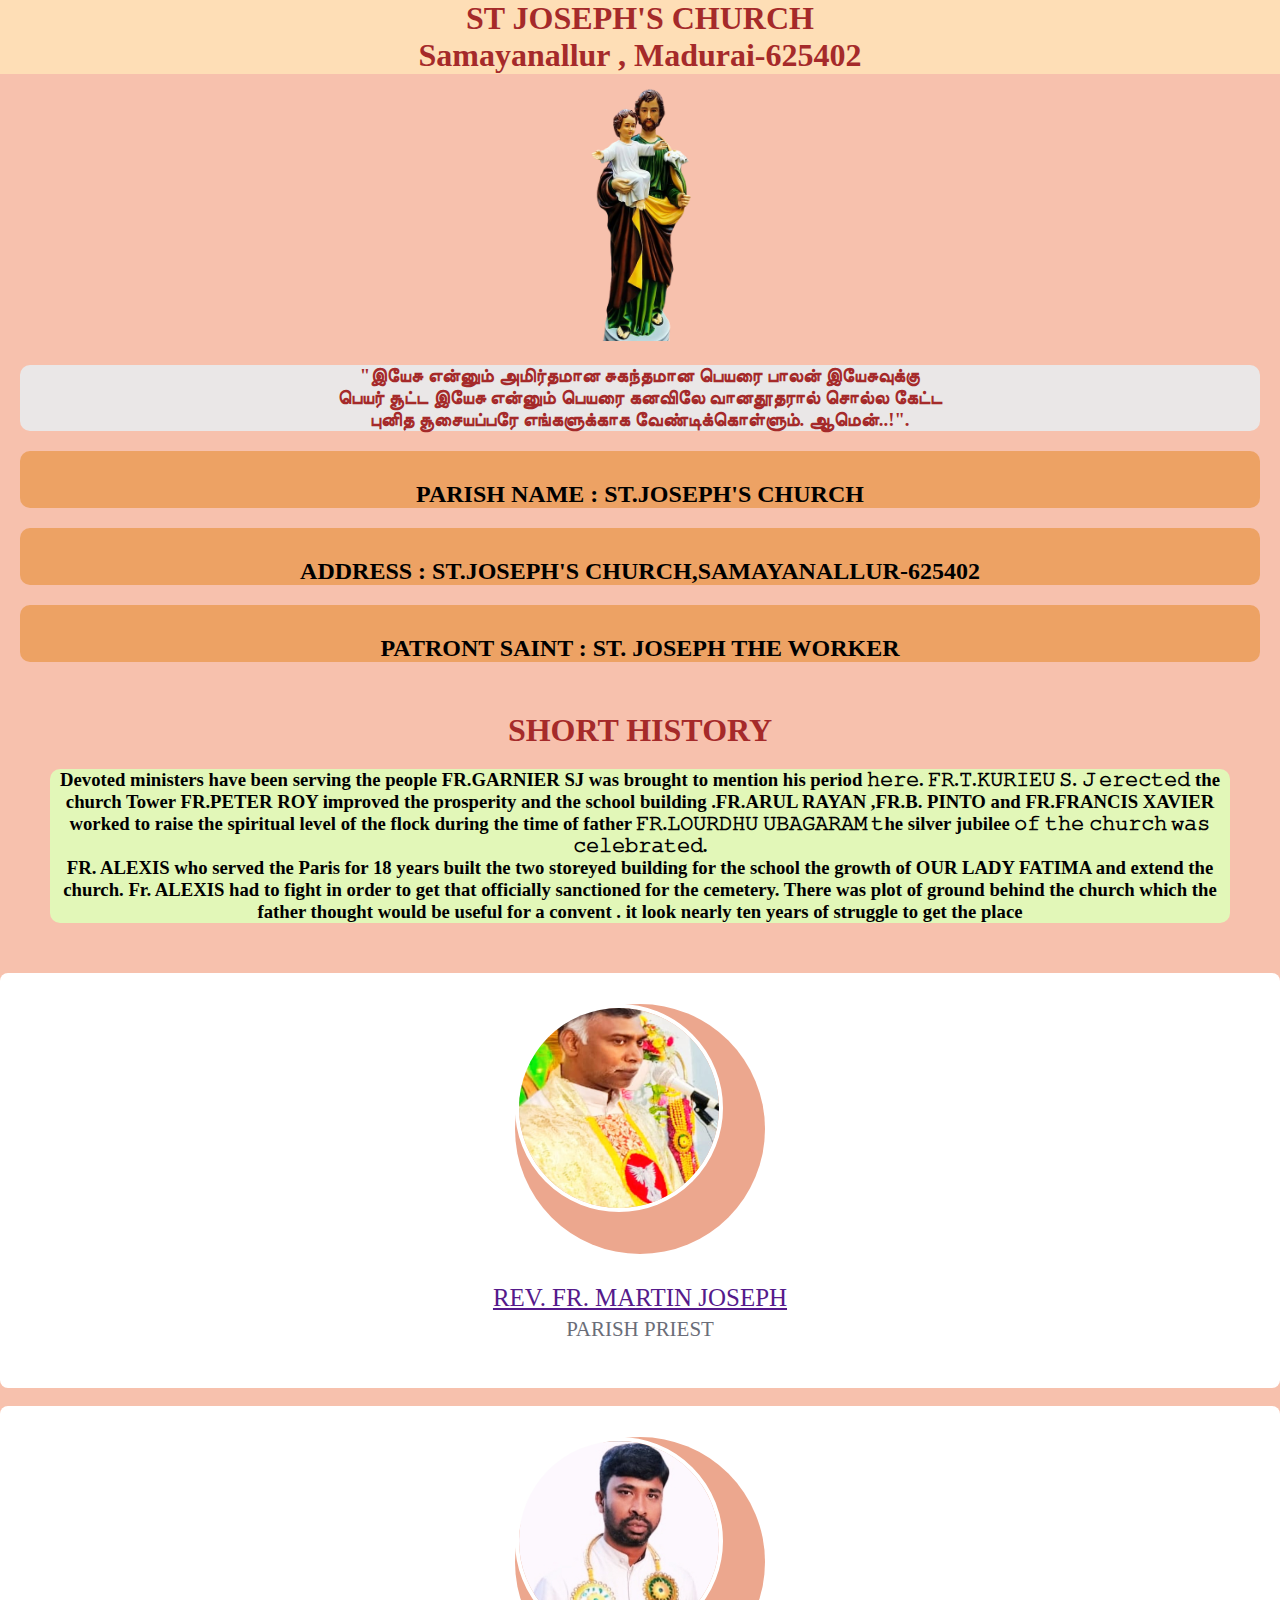
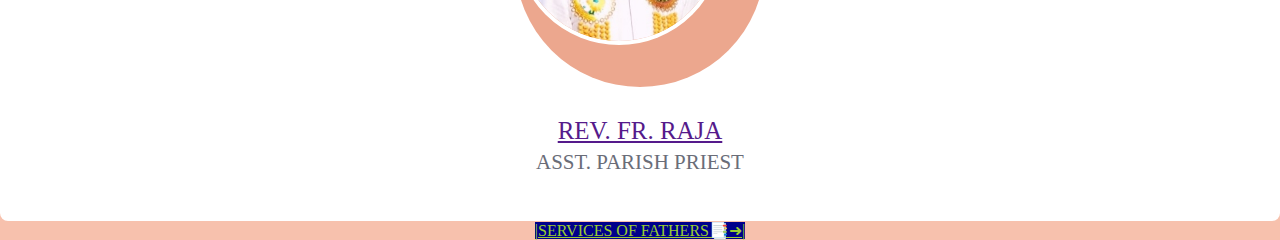
<file: index.html>
<!DOCTYPE html>
<html>
    <head>
    <title>ST JOSEPH CHURCH</title>
    <link rel="stylesheet" href="style.css">
    </head>
    <body style="background-color:  rgb(247, 193, 173);">
        <center>
        <h1 style="background-color: rgb(254, 222, 182);">ST JOSEPH'S CHURCH
            <br>
            Samayanallur , Madurai-625402
        </h1>
        <img src="ch10-removebg-preview (1).png" width="150px">

        <h3>"இயேசு என்னும் அமிர்தமான சுகந்தமான பெயரை பாலன் இயேசுவுக்கு 
            <br> பெயர் சூட்ட இயேசு என்னும் பெயரை கனவிலே 
            வானதூதரால் சொல்ல கேட்ட <br> புனித சூசையப்பரே  எங்களுக்காக  வேண்டிக்கொள்ளும். ஆமென்..!".</h3>
            
           <h2> PARISH NAME : ST.JOSEPH'S CHURCH
            <br>
            </h2>
            <h2> 
                ADDRESS : ST.JOSEPH'S CHURCH,SAMAYANALLUR-625402
                <br></h2>
              
                  <h2>  PATRONT SAINT : ST. JOSEPH THE WORKER</h2>
                  <div class="container">
                    <h1>SHORT HISTORY</h1>

                  <h3 style="color: black; background-color: rgb(226, 247, 184);">
                    Devoted ministers have been serving the people FR.GARNIER SJ was brought to mention his period 𝚑𝚎𝚛𝚎. 𝙵𝚁.𝚃.𝙺𝚄𝚁𝙸𝙴𝚄 𝚂. 𝙹 𝚎𝚛𝚎𝚌𝚝𝚎𝚍 the church Tower FR.PETER ROY improved the prosperity and the school building .FR.ARUL RAYAN ,FR.B. PINTO and FR.FRANCIS XAVIER worked to raise the spiritual level of the flock during the time of father 𝙵𝚁.𝙻𝙾𝚄𝚁𝙳𝙷𝚄 𝚄𝙱𝙰𝙶𝙰𝚁𝙰𝙼 𝚝he silver jubilee 𝚘𝚏 𝚝𝚑𝚎 𝚌𝚑𝚞𝚛𝚌𝚑 𝚠𝚊𝚜 𝚌𝚎𝚕𝚎𝚋𝚛𝚊𝚝𝚎𝚍.
                <br>
                    FR. ALEXIS who served the Paris for 18 years built the two storeyed building for the school the growth of OUR LADY FATIMA and extend the church. Fr. ALEXIS had to fight in order to get that officially sanctioned for the cemetery. There was plot of ground behind the church which the father thought would be useful for a convent . it look nearly ten years of struggle to get the place
                </h3>

                </div>
                </center>
                
                <div class="wrapper">
      
                    <i class="fa-solid fa-angle-left"></i>
                    <ul class="carousel">
                        <li class="card">
                            <div class="img"><img src="fr1.jpg" alt=""></div>
                            <a href="">REV. FR. MARTIN JOSEPH</a>
                            <span>PARISH PRIEST</span>
                        
                        </li>
            
                        <li class="card">
                            <div class="img"><img src="whatsapp1.jpg" alt=""></div>
                            <a href="">REV. FR. RAJA</a>
                            <span>ASST. PARISH PRIEST</span>
                        
                        </li>
            
                       
                    </ul>
                   
                   </div>
                   <hr>
                 <center> 
                  <a href="father.html" style="
                  background-color: darkblue;
                  color: yellowgreen;"> |SERVICES OF FATHERS📑➜|</a> </center>
            
            </body>
            </html>
        
        </body>
</html>
</file>
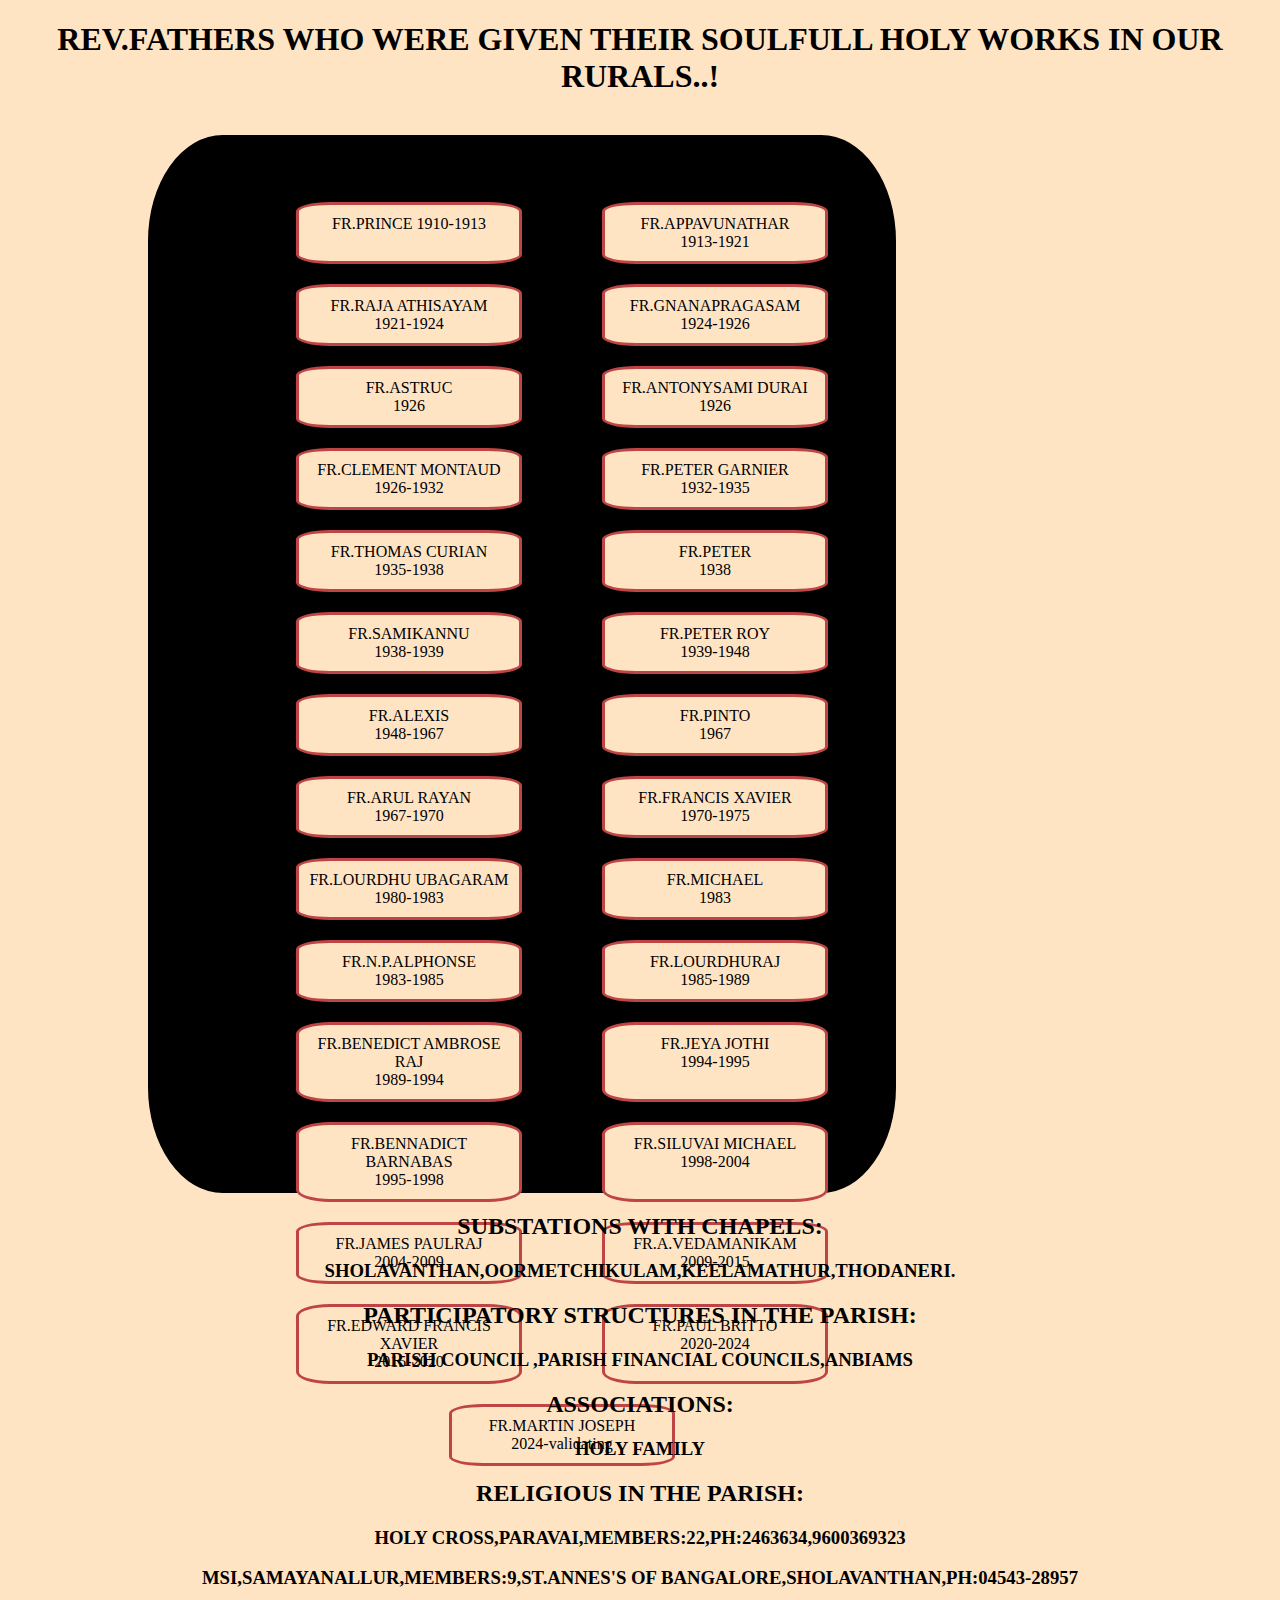
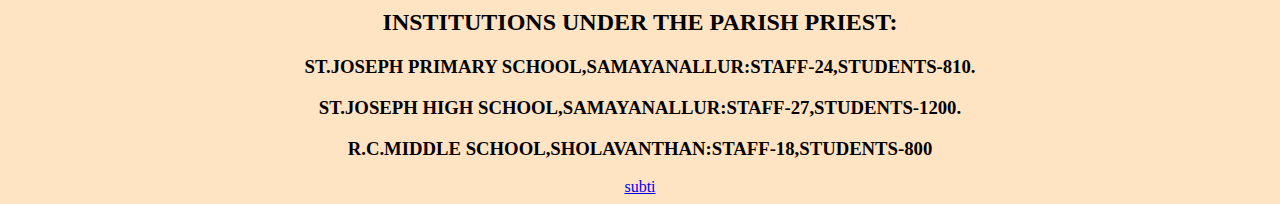
<file: father.html>
<!DOCTYPE html>
<html>
    <head>
    <title>CHURCH INFO</title>
    <link rel="stylesheet" href="father.css">
    </head>
    <body style="background-color: bisque;" >
        <div>
            
        <center>
        
            <h1>REV.FATHERS WHO WERE GIVEN THEIR SOULFULL HOLY WORKS IN OUR RURALS..!   </h1>
        </div>
        <div class="design">
            <div class="div">FR.PRINCE 1910-1913<br></div>
            <div class="div">FR.APPAVUNATHAR <br>1913-1921</div>
            <div class="div">FR.RAJA ATHISAYAM <br>1921-1924</div>
            <div class="div">FR.GNANAPRAGASAM <br>1924-1926</div>
            <div class="div">FR.ASTRUC <br> 1926</div>
            <div class="div">FR.ANTONYSAMI DURAI <br>1926</div>
            <div class="div">FR.CLEMENT MONTAUD <br>1926-1932</div>
            <div class="div">FR.PETER GARNIER <br> 1932-1935</div>
            <div class="div">FR.THOMAS CURIAN <br> 1935-1938</div>
            <div class="div">FR.PETER <br> 1938</div>
            <div class="div">FR.SAMIKANNU <br> 1938-1939</div>
            <div class="div">FR.PETER ROY <br> 1939-1948</div>
            <div class="div">FR.ALEXIS <br> 1948-1967</div>
            <div class="div">FR.PINTO <br> 1967</div>
            <div class="div">FR.ARUL RAYAN <br> 1967-1970</div>
            <div class="div">FR.FRANCIS XAVIER <br> 1970-1975</div>
            <div class="div">FR.LOURDHU UBAGARAM <br> 1980-1983</div>
            <div class="div">FR.MICHAEL <br> 1983</div>
            <div class="div">FR.N.P.ALPHONSE <br> 1983-1985</div>
            <div class="div">FR.LOURDHURAJ <br> 1985-1989</div>
            <div class="div">FR.BENEDICT AMBROSE RAJ <br> 1989-1994</div>
            <div class="div">FR.JEYA JOTHI <br>1994-1995</div>
            <div class="div">FR.BENNADICT BARNABAS <br> 1995-1998</div>
            <div class="div">FR.SILUVAI MICHAEL <br>1998-2004</div>
            <div class="div">FR.JAMES PAULRAJ <br> 2004-2009</div>
            <div class="div">FR.A.VEDAMANIKAM <br> 2009-2015</div>
            <div class="div">FR.EDWARD FRANCIS XAVIER <br> 2015-2020</div>
            <div class="div">FR.PAUL BRITTO <br> 2020-2024</div>
            <div class="div">FR.MARTIN JOSEPH <br> 2024-validating</div> 
        </div>
        
        <center>
        <div class="co">
            <h2>SUBSTATIONS WITH CHAPELS:</h2>
                
            <h3>SHOLAVANTHAN,OORMETCHIKULAM,KEELAMATHUR,THODANERI.</h3>
        
            <h2>PARTICIPATORY STRUCTURES IN THE PARISH:</h2>
        
            <h3>PARISH COUNCIL ,PARISH FINANCIAL COUNCILS,ANBIAMS</h3>
        
            <h2>ASSOCIATIONS:</h2>
            
            <h3>HOLY FAMILY</h3>
            
            <h2>RELIGIOUS IN THE PARISH:</h2>
        

            <h3>HOLY CROSS,PARAVAI,MEMBERS:22,PH:2463634,9600369323</h3>
            
            <h3>MSI,SAMAYANALLUR,MEMBERS:9,ST.ANNES'S OF BANGALORE,SHOLAVANTHAN,PH:04543-28957</h3>
            <h2>INSTITUTIONS UNDER THE PARISH PRIEST:</h2>
             
            <h3>ST.JOSEPH PRIMARY SCHOOL,SAMAYANALLUR:STAFF-24,STUDENTS-810.</h3>

            <h3>ST.JOSEPH HIGH SCHOOL,SAMAYANALLUR:STAFF-27,STUDENTS-1200.</h3>

            <h3>R.C.MIDDLE SCHOOL,SHOLAVANTHAN:STAFF-18,STUDENTS-800</h3>
            </div>
        </div>
   
       <a href="C:\Users\visha\OneDrive\Desktop\CHURCH WORKS\subti.html">subti</a>

    </body>
</html>
</file>
<file: style.css>
*{
    padding: 0px;
    border: 0px;
    margin: 0px;
}
h3{
    color: brown;
    margin: 20px;
    border-radius: 10px;
    background-color: rgb(234, 231, 231);


}
h1{
    color: brown;
}
h2{
    padding-top: 30px;
    background-color: rgb(237, 162, 100);
    margin: 20px;
    border-radius: 10px;
}
.container{
    padding: 30px;
    padding-bottom: 30px;
    border-radius: 20px;

}


img:hover{
    transform: scale(1.2);
    z-index:1
}

img{
    transition: 1s;
}

img.container {
    
    width: 148px;
    
    border-radius: 8%;
    padding-left: 100px;
    display: grid;
    grid-auto-flow: column;
    gap: 100px;
    padding-top: 30px;
    
}




.wrapper .carousel{
    display: grid;
    grid-auto-flow:row;
    grid-auto-columns: calc((100% / 3) -12px);
    gap: 18px;
    overflow: hidden;
}


.carousel .card{
    height: 400px;
    list-style: none;
    background: #fff;
    border-radius: 8px;
    display: flex;
    cursor: pointer;
    padding-bottom: 15px;
    align-items: center;
    justify-content: center;
    flex-direction: column;

}


.card .img img{
    width: 200px;
    height: 200px;
    object-fit: cover;
    border-radius: 50%;
    border: 4px solid #fff;
}

.card h2{
    font-weight: 500;
    font-size: 1.56rem;
    margin: 30px 0 5px;
    
}


.card span{
    color: #6a6d78;
    font-size: 1.31rem;
}

.card a{
    font-weight: 500;
    font-size: 1.56rem;
    margin: 30px 0 5px;
}


.card .img {
    background-color: rgb(236, 167, 142);
    width: 250px;
    height: 250px;
    border-radius: 50%;
}
</file>
<file: father.css>
h1{
    text-align: center;
}


.design{
    background-color: black;
    width: 1000px;
    margin-top: 40px;
    margin-left: 140px;
    border: 7px solid black;
    padding: 40px;
    display: flex;
    flex-wrap: wrap;
    justify-content: center;
    text-align: center;
    border-radius: 10%;
    height: 964px;
    width: 654px;


}
.div{
    background-color: bisque;

    width: 200px;
    margin-top: 20px;
    margin-left: 80px;
    border: 3px solid rgb(191, 68, 68);
    padding: 10px;
    display: flex;
    flex-wrap: wrap;
    justify-content: center;
    text-align: center;
    border-radius: 15%;

}

.div:hover{
    transform: scale(1.2);
    z-index:1
}

.div{
    transition: 1s;
}
</file>
